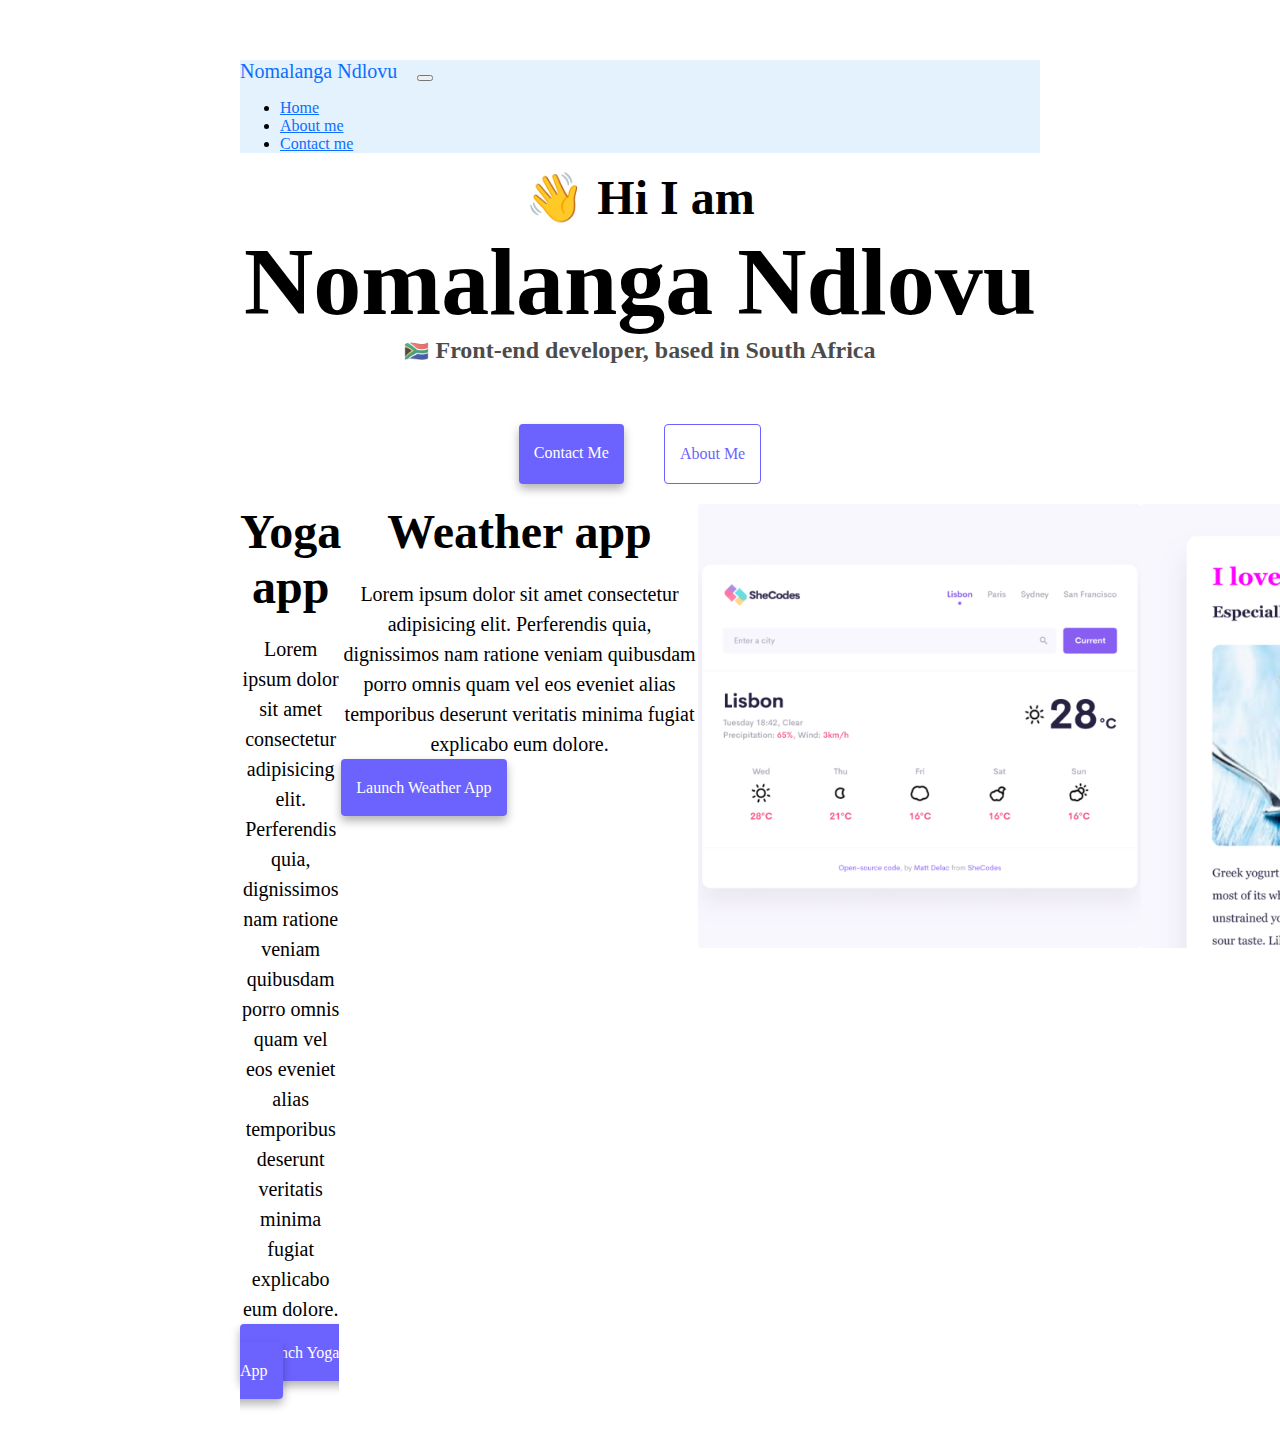
<file: index.html>
<!DOCTYPE html>
<html lang="en">
  <head>
    <meta charset="UTF-8" />
    <meta http-equiv="X-UA-Compatible" content="IE=edge" />
    <meta name="viewport" content="width=device-width, initial-scale=1.0" />
    <title>Nomalanga Ndlovu</title>
    <link
      href="https://cdn.jsdelivr.net/npm/bootstrap@5.3.2/dist/css/bootstrap.min.css"
      rel="stylesheet"
      integrity="sha384-T3c6CoIi6uLrA9TneNEoa7RxnatzjcDSCmG1MXxSR1GAsXEV/Dwwykc2MPK8M2HN"
      crossorigin="anonymous"
    />
    <script
      src="https://cdn.jsdelivr.net/npm/bootstrap@5.3.2/dist/js/bootstrap.min.js"
      integrity="sha384-BBtl+eGJRgqQAUMxJ7pMwbEyER4l1g+O15P+16Ep7Q9Q+zqX6gSbd85u4mG4QzX+"
      crossorigin="anonymous"
    ></script>
    <link rel="stylesheet" href="style.css" />
  </head>
  <body>
    <nav class="navbar navbar-expand-lg fixed-top bg-body-tertiary">
      <div class="container-fluid">
        <a class="navbar-brand" href="#">Nomalanga Ndlovu</a>
        <button
          class="navbar-toggler"
          type="button"
          data-bs-toggle="collapse"
          data-bs-target="#navbarNav"
          aria-controls="navbarNav"
          aria-expanded="false"
          aria-label="Toggle navigation"
        >
          <span class="navbar-toggler-icon"></span>
        </button>
        <div class="collapse navbar-collapse" id="navbarNav">
          <ul class="navbar-nav">
            <li class="nav-item">
              <a class="nav-link active" aria-current="page" href="#">Home</a>
            </li>
            <li class="nav-item">
              <a class="nav-link" href="about.html">About me</a>
            </li>
            <li class="nav-item">
              <a class="nav-link" href="about.html#contact">Contact me</a>
            </li>
          </ul>
        </div>
      </div>
    </nav>
    <h2>👋 Hi I am</h2>
    <h1>Nomalanga Ndlovu</h1>
    <h3><small>🇿🇦</small> Front-end developer, based in South Africa</h3>
    <div class="navigation-links">
      <a href="about.html#contact" class="contact-link">Contact me</a>
      <a href="about.html" class="about-link">About me</a>
    </div>
    <div class="container">
        <div class="row">
            <div class="col-sm-6">
              <img src="images/yoga.png" class="img-fluid rounded" alt="yoga app" />
            </div>
            <div class="col-sm-6">
              <h2 class="mb-3">Yoga app</h2>
              <p >
                Lorem ipsum dolor sit amet consectetur adipisicing elit. Perferendis
                quia, dignissimos nam ratione veniam quibusdam porro omnis quam vel
                eos eveniet alias temporibus deserunt veritatis minima fugiat
                explicabo eum dolore.
              </p>
              <div class="mt-5">
                <a href="#" class="primary-link">Launch Yoga App</a>
              </div>
              </div>
            <div class="row mt-5">
              <div class="col-sm-6">
                  <h2 class="mb-3 ">Weather app</h2>
                  <p >
                    Lorem ipsum dolor sit amet consectetur adipisicing elit.
                    Perferendis quia, dignissimos nam ratione veniam quibusdam porro
                    omnis quam vel eos eveniet alias temporibus deserunt veritatis
                    minima fugiat explicabo eum dolore.
                  </p>
                  <div class="mt-5 mb-5">
                    <a href="#" class="primary-link">Launch Weather App</a>
                  </div>
                </div>
                <div class="col-sm-6">
                  <img
                    src="images/weather.png"
                    class="img-fluid rounded"
                    alt="weather app"
                  />
                </div>
              </div>
            <div class="row  mt-5">
              <div class="col-sm-6">
                <img
                  src="images/yogurt.png"
                  class="img-fluid rounded"
                  alt="yogurt app"
                />
              </div>
              <div class="col-sm-6">
                <h2 class="mb-3 ">Yogurt app</h2>
                <p >
                  Lorem ipsum dolor sit amet consectetur adipisicing elit.
                  Perferendis quia, dignissimos nam ratione veniam quibusdam porro
                  omnis quam vel eos eveniet alias temporibus deserunt veritatis
                  minima fugiat explicabo eum dolore.
                </p>
                <div class="mt-5">
                  <a href="#" class="primary-link">Launch Yogurt App</a>
                </div>
              </div>
            </div>
          </div>
        </div>
    </div>
  </body>
</html>
</file>
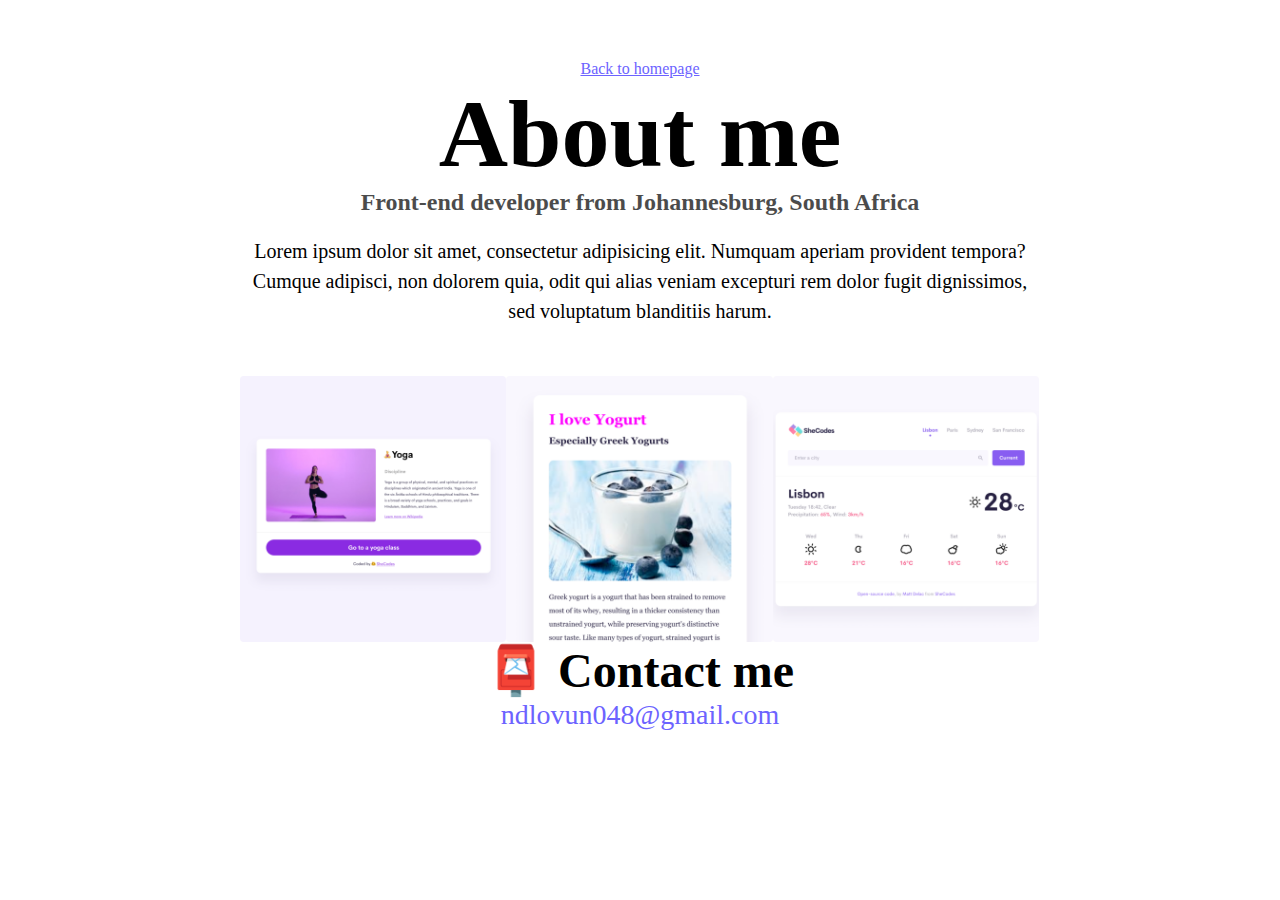
<file: about.html>
<!DOCTYPE html>
<html lang="en">
  <head>
    <meta charset="UTF-8" />
    <meta http-equiv="X-UA-Compatible" content="IE=edge" />
    <meta name="viewport" content="width=device-width, initial-scale=1.0" />
    <link
      href="https://cdn.jsdelivr.net/npm/bootstrap@5.3.2/dist/css/bootstrap.min.css"
      rel="stylesheet"
      integrity="sha384-T3c6CoIi6uLrA9TneNEoa7RxnatzjcDSCmG1MXxSR1GAsXEV/Dwwykc2MPK8M2HN"
      crossorigin="anonymous"
    />
    <script
      src="https://cdn.jsdelivr.net/npm/bootstrap@5.3.2/dist/js/bootstrap.min.js"
      integrity="sha384-BBtl+eGJRgqQAUMxJ7pMwbEyER4l1g+O15P+16Ep7Q9Q+zqX6gSbd85u4mG4QzX+"
      crossorigin="anonymous"
    ></script>
    <link rel="stylesheet" href="style.css" />
    <title>About Nomalanga Ndlovu</title>
  </head>
  <body>
    <a href="index.html" class="homepage-link">Back to homepage</a>
    <h1>About me</h1>
    <h3>Front-end developer from Johannesburg, South Africa</h3>
    <div class="about-paragraphs">
      <p>
        Lorem ipsum dolor sit amet, consectetur adipisicing elit. Numquam
        aperiam provident tempora? Cumque adipisci, non dolorem quia, odit qui
        alias veniam excepturi rem dolor fugit dignissimos, sed voluptatum
        blanditiis harum.
        <br />
        <br />
      </p>
    </div>
    <div class="container">
    <div class="row">
      <div class="col-sm-4">
        <img src="images/yoga.png" alt="" class="img-fluid p-2 shadow rounded">
    </div>
        <div class="col-sm-4">
          <img src="images/yogurt.png" alt="" class="img-fluid p-2 shadow rounded">
      </div>
          <div class="col-sm-4">
            <img src="images/weather.png" alt="" class="img-fluid p-2 shadow rounded">
        </div>
    </div>

    <div id="contact">
      <h2>📮 Contact me</h2>
      <a href="mailto:[email]" class="email-link"> ndlovun048@gmail.com </a>
    </div>
  </body>
</html>
</file>
<file: style.css>
:root {
  --primary-color: #6c63ff;
  --secondary-color: #f5f2fe;
  --box-shadow: 0 5px 10px rgba(0, 0, 0, 0.3);
}

body {
  margin: 60px auto;
  max-width: 800px;
}

h1,
h2,
h3 {
  text-align: center;
  margin: 0;
}

h1 {
  font-size: 96px;
}

h2 {
  font-size: 48px;
}

h3 {
  font-size: 24px;
  opacity: 0.7;
}

p {
  font-size: 20px;
  line-height: 1.5;
  text-align: center;
}

.navigation-links {
  display: flex;
  margin-top: 40px;
  justify-content: center;
}

.navigation-links a {
  margin: 20px;
  border-radius: 4px;
  padding: 20px 15px;
  text-decoration: none;
  text-transform: capitalize;
}

.contact-link {
  background: var(--primary-color);
  box-shadow: var(--box-shadow);
  color: white;
}

.about-link {
  color: var(--primary-color);
  border: 1px solid var(--primary-color);
}

.homepage-link {
  color: var(--primary-color);
  text-align: center;
  display: block;
}

.email-link {
  display: flex;
  justify-content: center;
  color: var(--primary-color);
  font-size: 28px;
  text-decoration: none;
}

.email-link:hover {
  text-decoration: underline;
}
.navbar {
  background-color: #e3f2fd;
}

.navbar-brand {
  padding-top: 0.3125rem;
  padding-bottom: 0.3125rem;
  margin-right: 1rem;
  font-size: 1.25rem;
  text-decoration: none;
  white-space: nowrap;
}

.col-sm-4 {
  flex: 0 0 auto;
  width: 33.3%;
}

.img-fluid {
  max-width: 100%;
  height: auto;
}

.rounded {
  border-radius: 0.25rem !important;
}

.row {
  display: flex;
  flex-shrink: 0;
  width: 100%;
  max-width: 100%;
  height: auto;
}

.primary-link {
  border-radius: 4px;
  padding: 20px 15px;
  text-decoration: none;
  text-transform: capitalize;
  background: var(--primary-color);
  box-shadow: var(--box-shadow);
  color: white;
}
a {
  color: #0d6efd;
  text-decoration: underline;
}
.col-md-6 {
  flex: 0 0 auto;
  width: 50%;
  max-width: 100%;
  height: auto;
}

img {
  vertical-align: middle;
}
</file>
